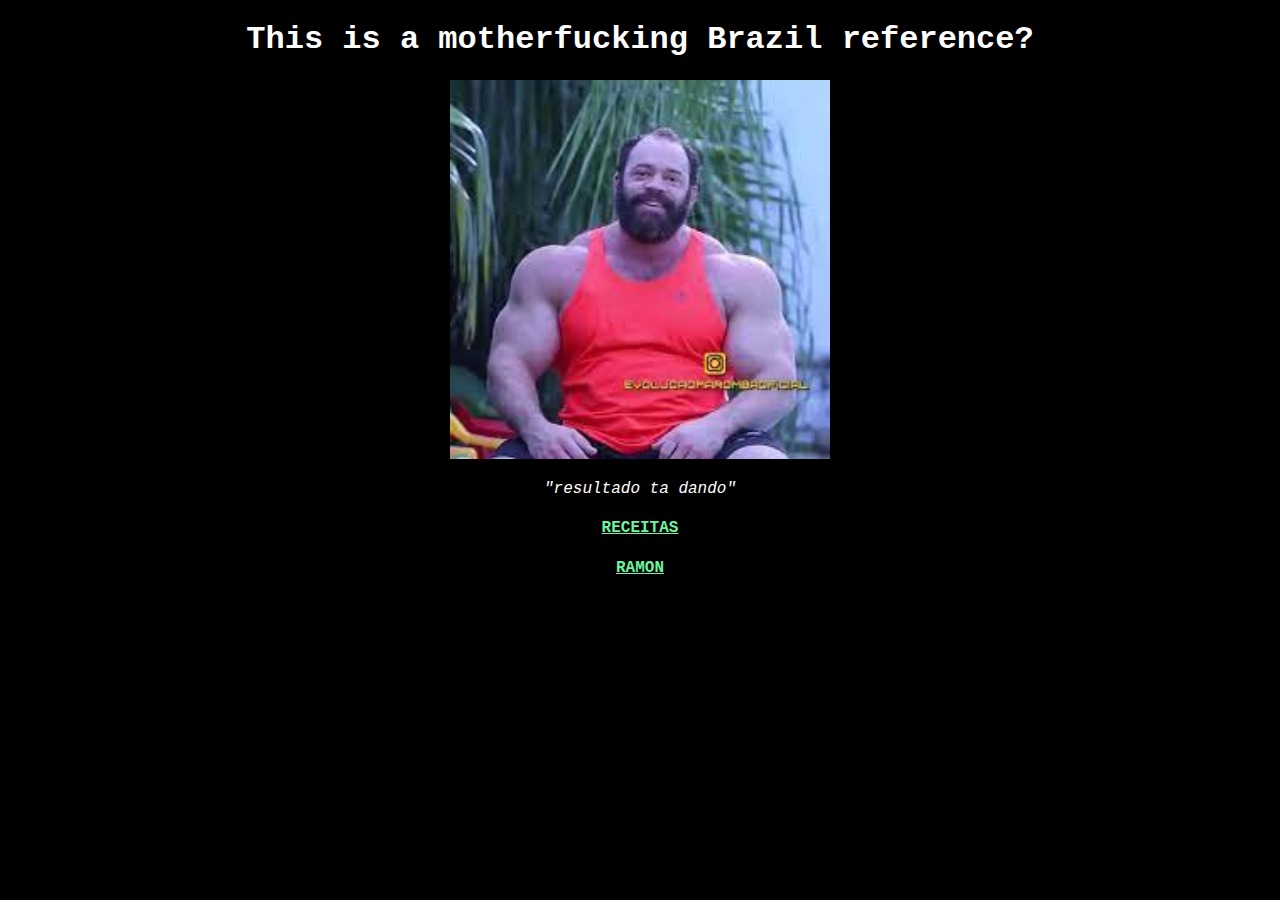
<file: index.html>
<!DOCTYPE html>
<head lang="en">
    <meta charset="utf-8">
    <title>Fitness Brazil</title>
    <link rel="stylesheet" href="style.css">
</head>

<body>
    <h1>This is a motherfucking Brazil reference?</h1>

    <img id="index" src="[data-uri]" alt="Resultado ta dando">
    <p><em>"resultado ta dando"</em></p>
    <a class="green-text" href="recipes.html"><h4>RECEITAS</h4></a>
    <a class="green-text" href="ramon.html"><h4>RAMON</h4></a>
</body>
</file>
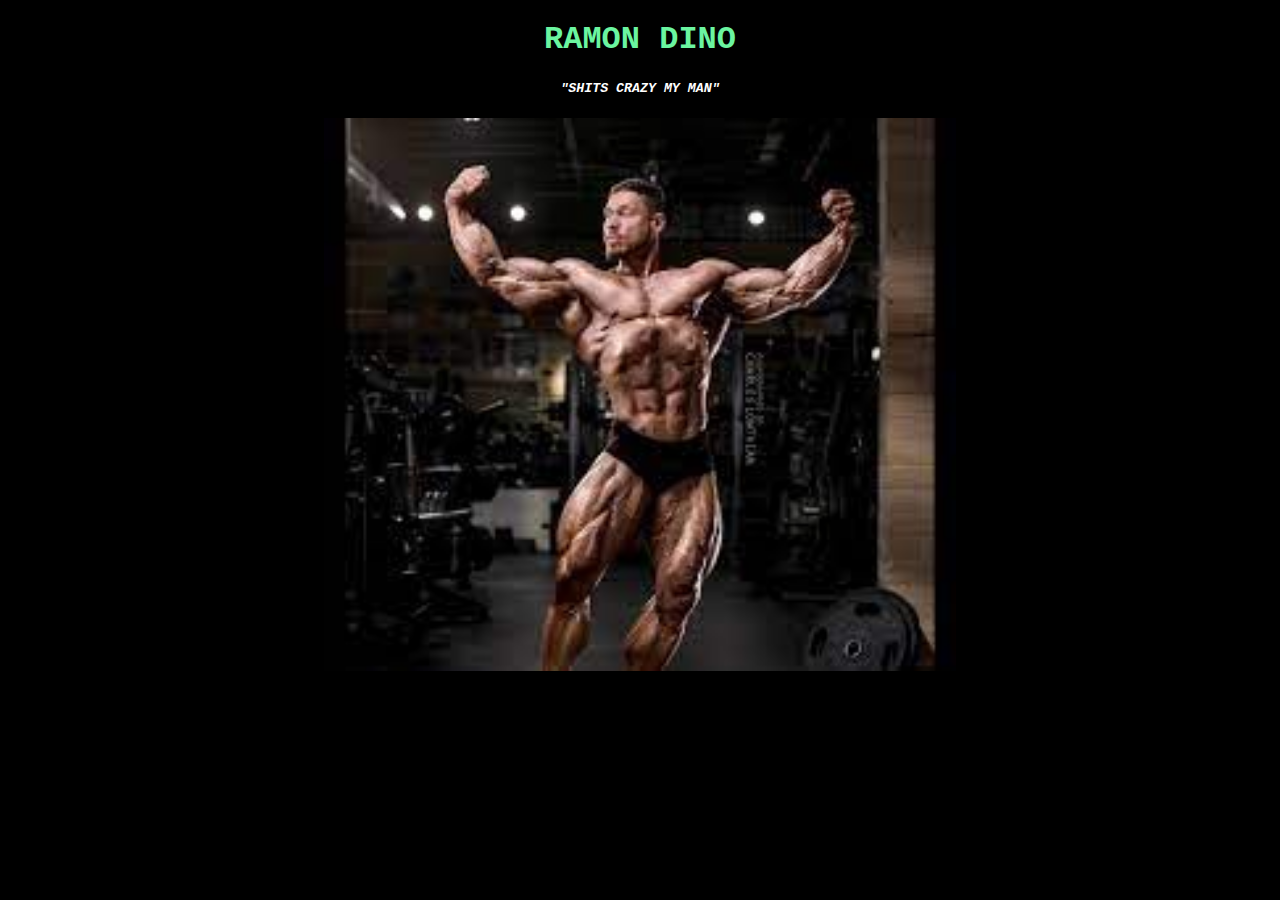
<file: ramon.html>
<!DOCTYPE html>
<head lang="en">
    <meta charset="utf-8">
    <title>Ramon Dino</title>
    <link rel="stylesheet" href="style.css">
</head>
<body>
    <h1 class="green-text">RAMON DINO</h1>
    <h5><em>"SHITS CRAZY MY MAN"</em></h5>
    <a href="https://www.instagram.com/ramondinopro/"> <img  id="ramon"  src="[data-uri]" alt="T-REX" width="600px"> </a>


</body>
</file>
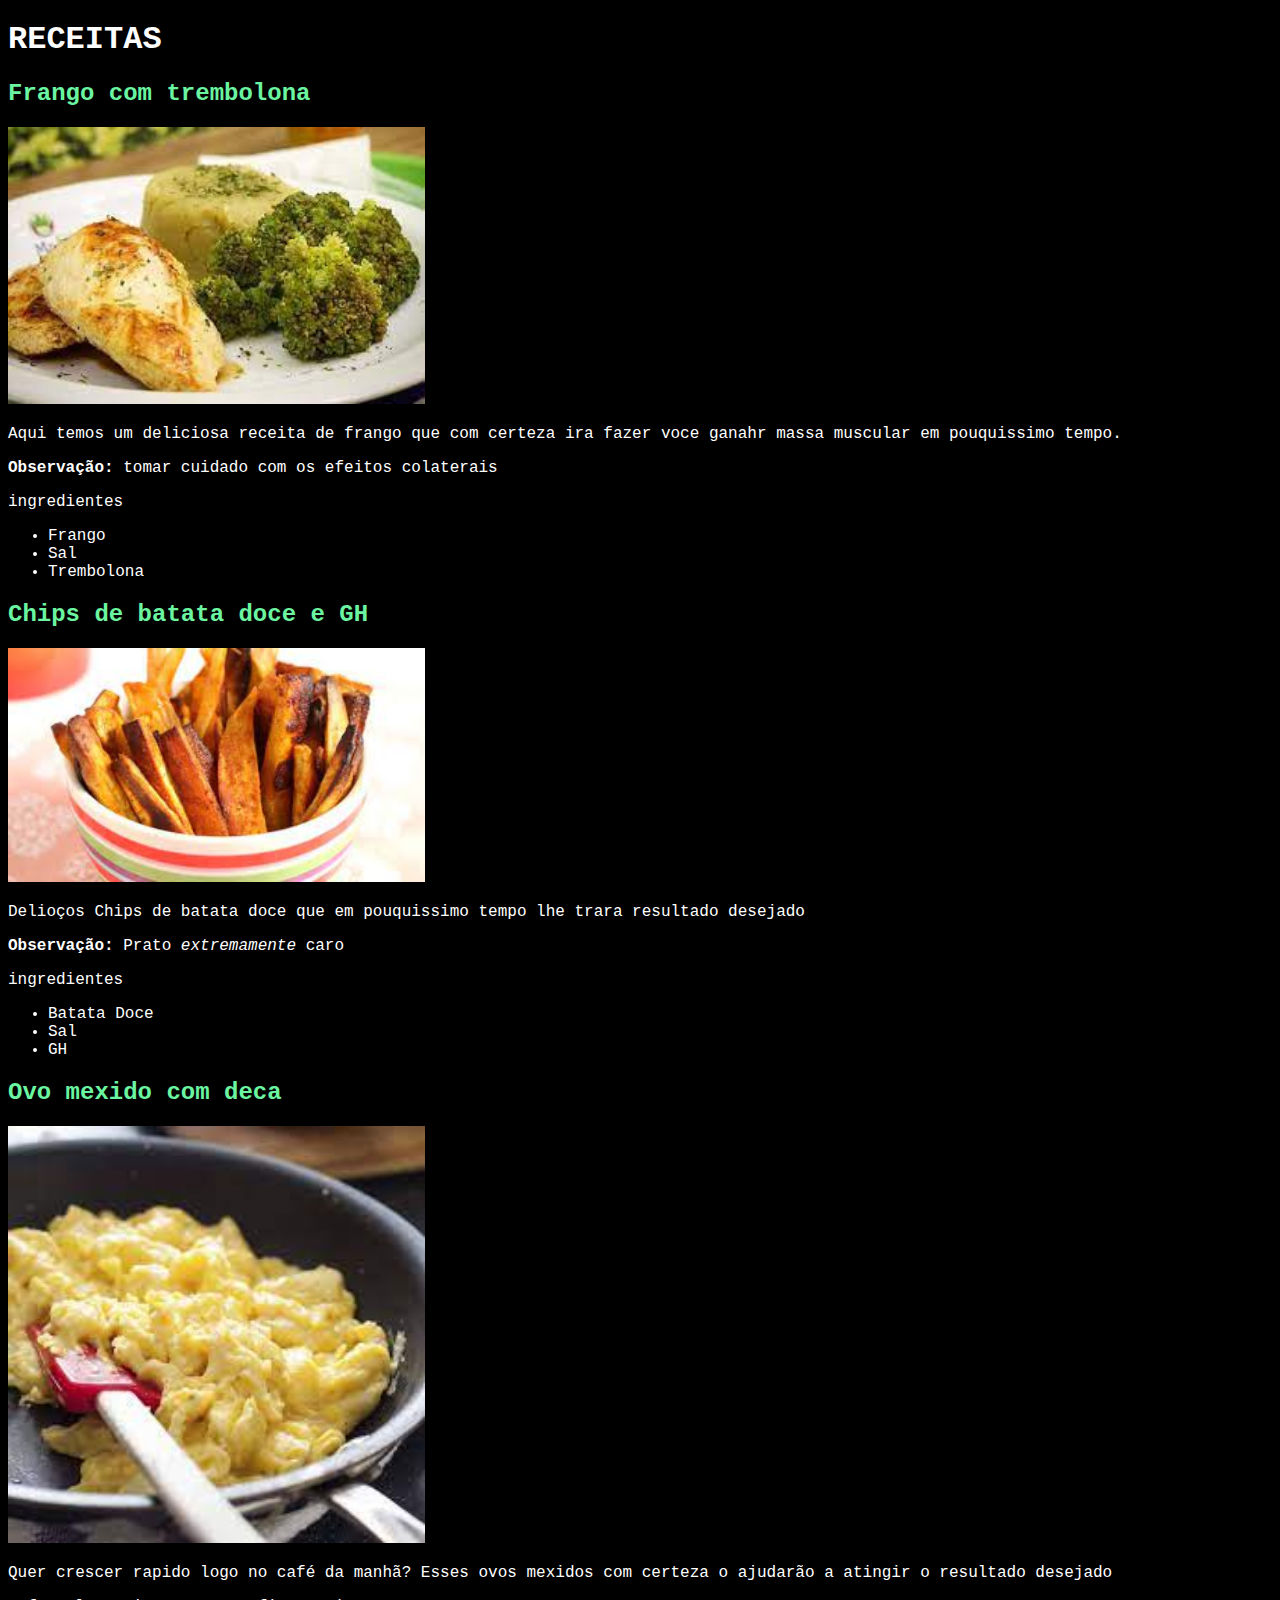
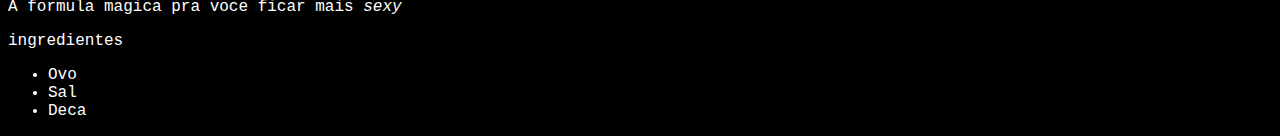
<file: recipes.html>
<!DOCTYPE html>
<html lang="en">
<head>
    <meta charset="UTF-8">
    <title>Recipes</title>
    <link rel="stylesheet" href="style.css">
</head>
<body class="text-recipe">
    <h1>RECEITAS</h1>

    <h2 class="green-text">Frango com trembolona</h2>
    <img id="recipes" src="[data-uri]" alt="Um belo peito de frango tunado">
    <p>Aqui temos um deliciosa receita de frango que com certeza ira fazer voce ganahr massa muscular em pouquissimo tempo.</p>
    <p><strong>Observação:</strong> tomar cuidado com os efeitos colaterais</p>

    <p>ingredientes</p>
    <ul>
        <li>Frango</li>
        <li>Sal</li>
        <li>Trembolona</li>
    </ul>

    <h2 class="green-text">Chips de batata doce e GH</h2>
    <img id="recipes" src="[data-uri]" alt="Belos Chips de bata doce">
    <p>Delioços Chips de batata doce que em pouquissimo tempo lhe trara resultado desejado</p>
    <p><strong>Observação:</strong> Prato <em>extremamente</em> caro</p>
    <p>ingredientes</p>
    <ul>
        <li>Batata Doce</li>
        <li>Sal</li>
        <li>GH</li>
    </ul>

    <h2 class="green-text">Ovo mexido com deca</h2>
    <img id="recipes" src="[data-uri]" alt="Ovos mexidos com deca">
    <p>Quer crescer rapido logo no café da manhã? Esses ovos mexidos com certeza o ajudarão a atingir o resultado desejado</p>
    <p>A formula magica pra voce ficar mais <em>sexy</em></p>
    <p>ingredientes</p>
    <ul>
        <li>Ovo</li>
        <li>Sal</li>
        <li>Deca</li>
    </ul>

</body>
</html>
</file>
<file: style.css>
body{
    background-color: black;
    color: white;
    text-align: center;
    font-family: "Lucida Console", "Courier New", monospace;
}

#index{
    height: auto;
    width: 30%;

}

.green-text{
    color: rgb(107, 245, 160);
}

#recipes{
    height: auto;
    width: 33%;

}

#ramon{
    height: auto;
    width: 50%;
}

.text-recipe{
    text-align: start;
}
</file>
